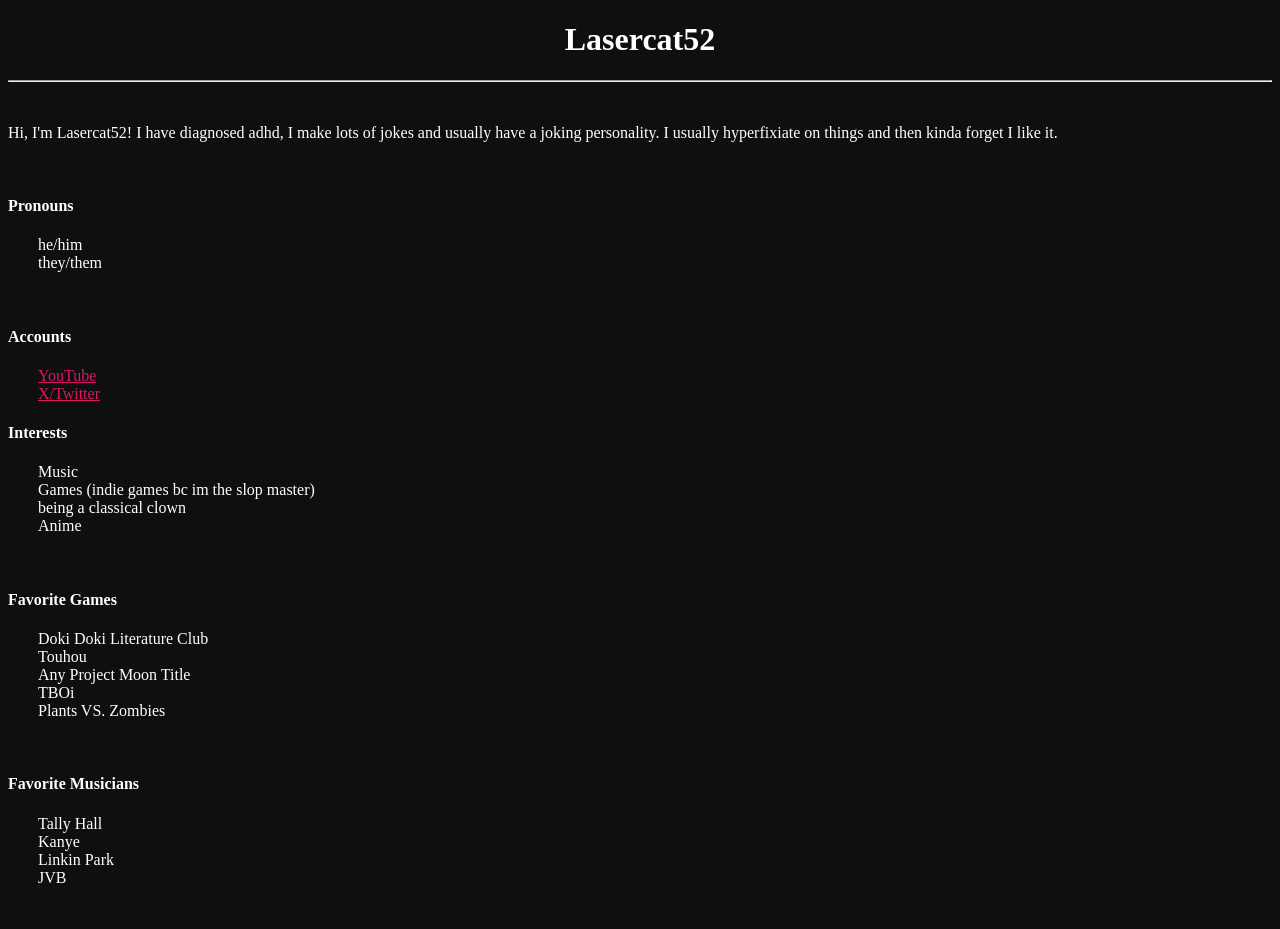
<file: index.html>
<!DOCTYPE html>


<html>
	<head>
		<title>Lasercat52</title>
		<link rel="stylesheet" href="styles.css">
	</head>
	
	<body>
		<h1 style="text-align:center;">Lasercat52</h1>
		<hr>
		<br>
		<p>Hi, I'm Lasercat52! I have diagnosed adhd, I make lots of jokes and usually have a joking personality. I usually hyperfixiate on things and then kinda forget I like it.<p>
		<br>
		<h4>Pronouns</h4>
		<p style="padding-left: 30px;">he/him<br>they/them</p>
		<br>
		<h4>Accounts</h4>
		<p style="padding-left: 30px;"><a href="https://www.youtube.com/@Lasercat53">YouTube</a><br><a href="https://x.com/lasercat53">X/Twitter</a></p>
		<h4>Interests</h4>
		<p style="padding-left: 30px;">Music<br>Games (indie games bc im the slop master)<br>being a classical clown<br>Anime<br></p>
		<br>
		<h4>Favorite Games</h4>
		<p style="padding-left: 30px;">Doki Doki Literature Club<br>Touhou<br>Any Project Moon Title<br>TBOi<br>Plants VS. Zombies</p>
		<br>
		<h4>Favorite Musicians</h4>
		<p style="padding-left: 30px;">Tally Hall<br>Kanye<br>Linkin Park<br>JVB</p>
		<br>
	</body>
	
</html>
</file>
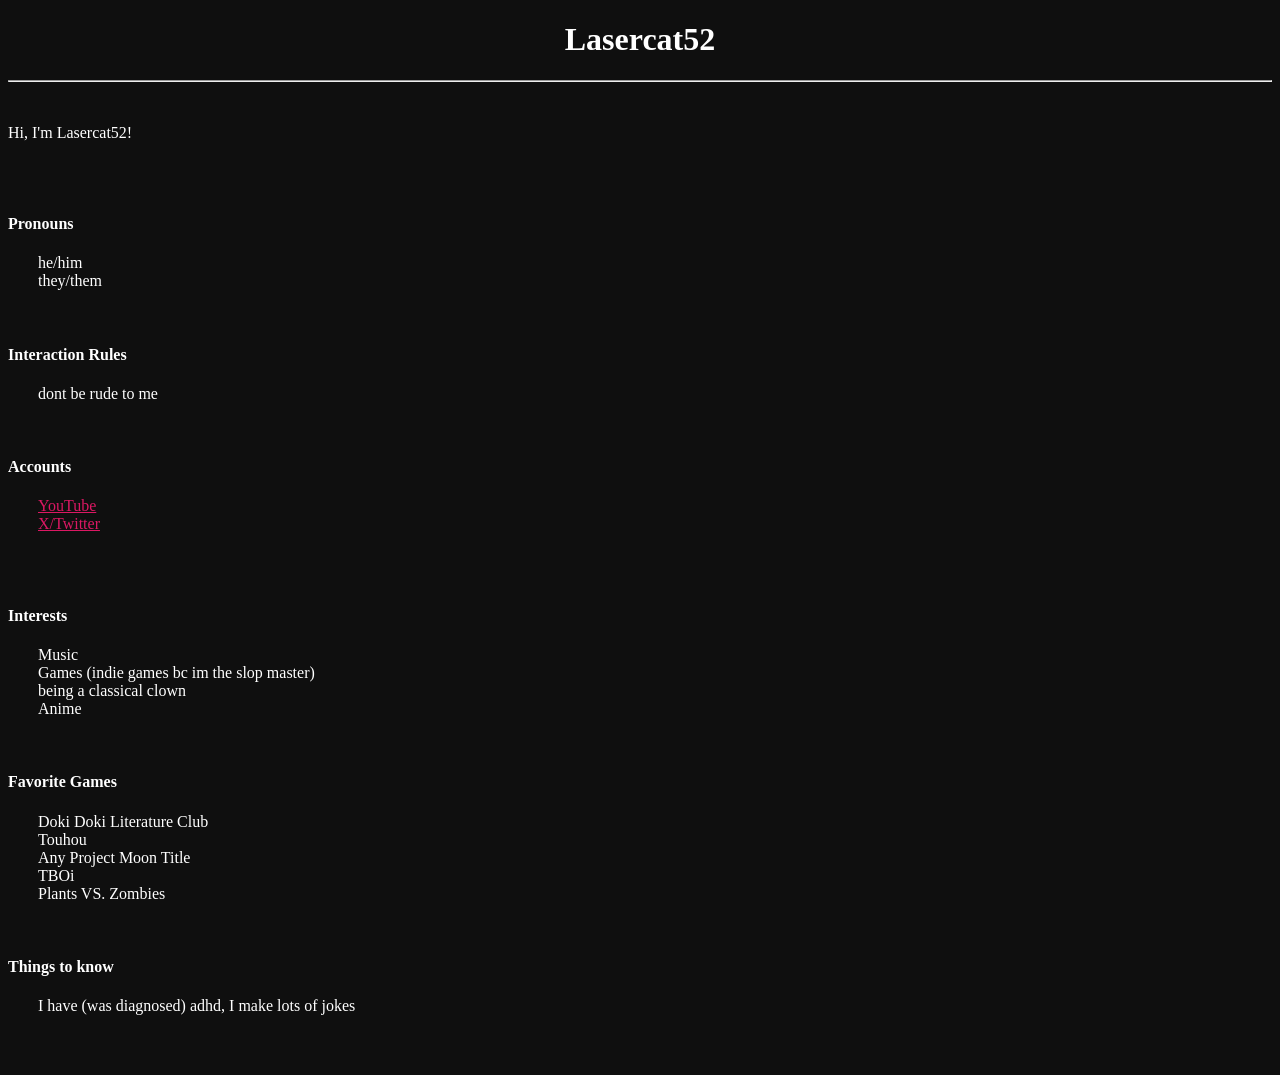
<file: index(1).html>
<!DOCTYPE html>


<html>
	<head>
		<title>Lasercat52</title>
		<link rel="stylesheet" href="styles.css">
	</head>
	
	<body>
		<h1 style="text-align:center;">Lasercat52</h1>
		<hr>
		<br>
		<p>Hi, I'm Lasercat52!<p>
		<br>
		<br>
		<h4>Pronouns</h4>
		<p style="padding-left: 30px;">he/him<br>they/them</p>
		<br>
		<h4>Interaction Rules</h4>
		<p style="padding-left: 30px;">dont be rude to me<br></p>
		<br>
		<h4>Accounts</h4>
		<p style="padding-left: 30px;"><a href="https://www.youtube.com/@Lasercat53">YouTube</a><br><a href="https://x.com/lasercat53">X/Twitter</a><br><a a><br></p>
		<br>
		<h4>Interests</h4>
		<p style="padding-left: 30px;">Music<br>Games (indie games bc im the slop master)<br>being a classical clown<br>Anime<br></p>
		<br>
		<h4>Favorite Games</h4>
		<p style="padding-left: 30px;">Doki Doki Literature Club<br>Touhou<br>Any Project Moon Title<br>TBOi<br>Plants VS. Zombies</p>
		<br>
		<h4>Things to know</h4>
		<p style="padding-left: 30px;">I have (was diagnosed) adhd, I make lots of jokes<br><br></p>
		<br>
	</body>
	
</html>
</file>
<file: styles.css>
body {
	background-color: rgb(15, 15, 15);
}

h1 {
	color: white;
}

h4 {
	color: white;
}

h5 {
	color: white;
}

p {
	color: white;
}

a {
	color: rgb(219, 24, 99);
}
</file>
